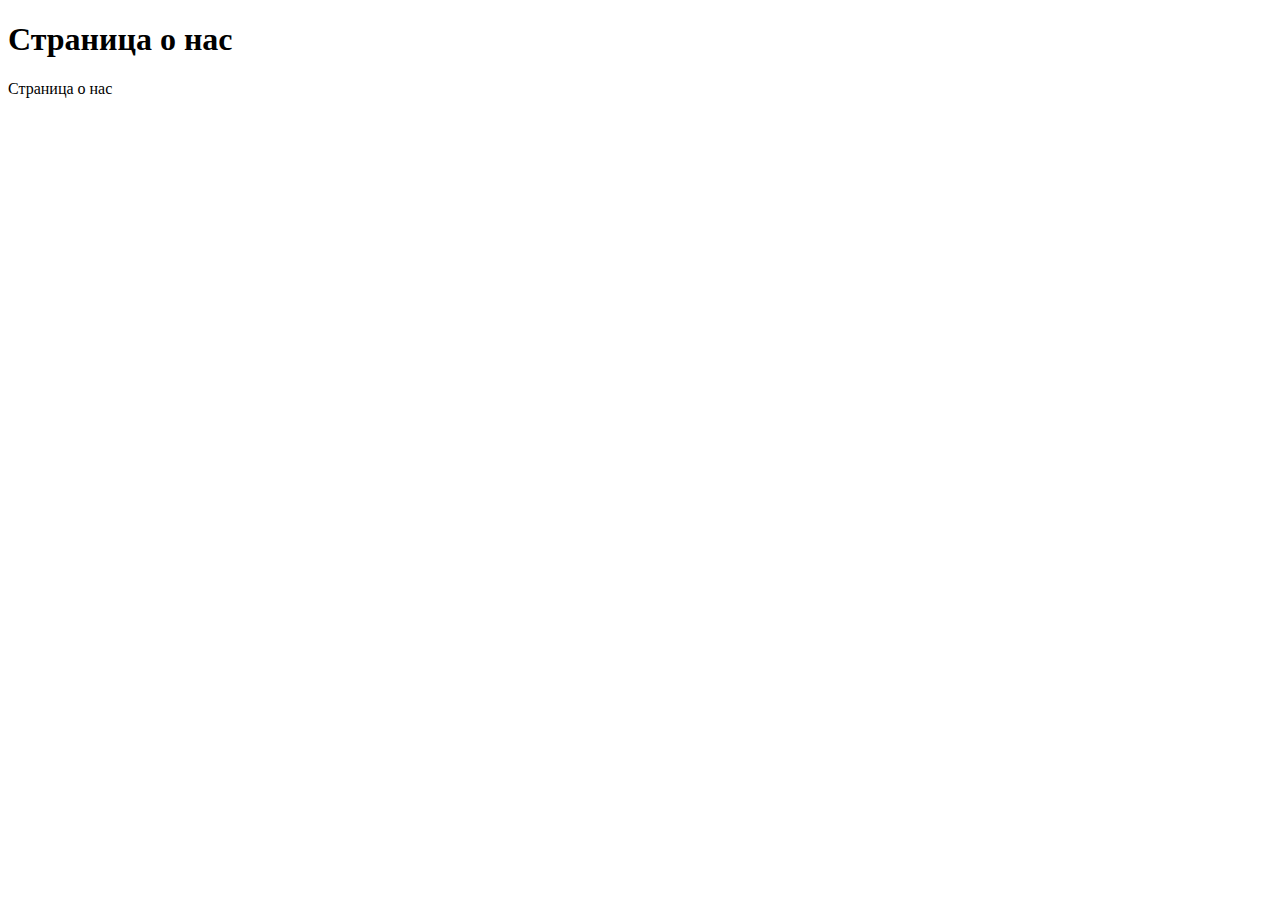
<file: NIR_UD/templates/NIR_UD/about.html>
<!doctype html>
<html lang="ru">
<head>
    <meta charset="UTF-8">
    <meta name="viewport"
          content="width=device-width, user-scalable=no, initial-scale=1.0, maximum-scale=1.0, minimum-scale=1.0">
    <meta http-equiv="X-UA-Compatible" content="ie=edge">
    <title>About</title>
    <link href="https://cdn.jsdelivr.net/npm/bootstrap@5.1.3/dist/css/bootstrap.min.css" rel="stylesheet" integrity="sha384-1BmE4kWBq78iYhFldvKuhfTAU6auU8tT94WrHftjDbrCEXSU1oBoqyl2QvZ6jIW3" crossorigin="anonymous">
</head>
<body>
<h1>Страница о нас</h1>
<p>Страница о нас</p>
</body>
</html>
</file>
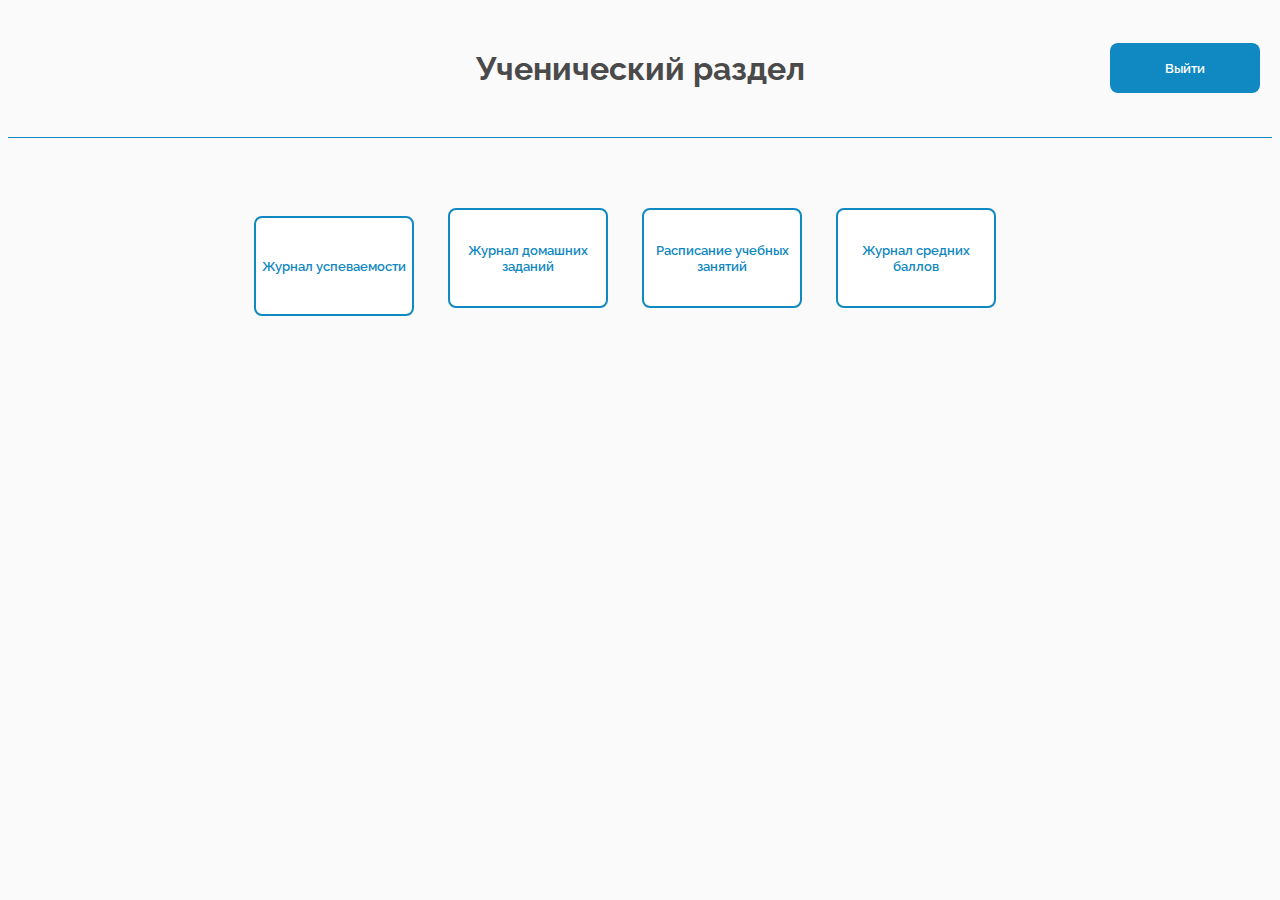
<file: NIR_UD/templates/NIR_UD/students_tables.html>
<!DOCTYPE html>
<html lang="ru">
<head>
    <meta charset="UTF-8">
    <title>Администрируемый раздел</title>
    <link href="../../../src/static/css/admin_tables.css" rel="stylesheet">
    <link rel="preconnect" href="https://fonts.googleapis.com">
    <link rel="preconnect" href="https://fonts.gstatic.com" crossorigin>
    <link href="https://fonts.googleapis.com/css2?family=Raleway:wght@400;600&family=Roboto:wght@300&display=swap" rel="stylesheet">
    <base target="_self">
</head>
<body>

    <div class="parent">
        <div class="head">
        <h1>Ученический раздел</h1>
        </div>
        <hr>
    <div class="container">

    <a href="{% url 'academic_performance' %}"><button class="button">Журнал успеваемости</button></a>
        <a href="Homework.html"><button class="button">Журнал домашних заданий</button></a>
        <a href="Timetable.html"><button class="button">Расписание учебных занятий</button></a>
        <a href="AverageScore.html"><button class="button">Журнал средних баллов</button></a>
    </div>
        <div class="row3">
             <form action="/" target="_self">
        <button class="back">Выйти</button>
             </form>
        </div>
    </div>

</body>
</html>
</file>
<file: src/static/css/admin_tables.css>
body {
    background-color: #FAFAFA;
    font-family: 'Raleway', sans-serif;
}


.head {
    text-align: center;
}

.container {
    margin-right: 10%;
    margin-left: 10%;
    text-align: center;
}

.container button:last-child{
    margin-right: 0px;
}

.row3 {
    margin-left: 10%;
    position:absolute;
    right: 20px;
    top: 43px;
}

h1 {
    font-family: 'Raleway', sans-serif;
    color: #4A4A4A;
    margin-top: 50px;
    margin-bottom: 50px;
}

hr {
    border: none;
    color: #1088C1;
    height: 1px;
    background-color: #1088C1;
    margin: 0;
}

.container button {
    margin-top: 70px;
}


.button {
    -webkit-appearance: none;
    font-family: 'Raleway', sans-serif;
    font-weight: 600;
    background-color: white;
    height: 100px;
    width: 160px;
    color: #1088C1;
    border: 2px solid #1088C1;
    border-radius: 8px;
    outline: none;
    border-image: unset;
}

a {
    margin-right: 30px;
}

button:active, button:focus {
    outline: none;
}

button:hover {
    color: white;
    background-color: #1088C1;
    transition: 0.3s;
    cursor: pointer;
}

.row2 {
    margin-right: 10%;
    margin-left: 10%;
    margin-top: 30px;
    text-align: center;
}

.row2 button:last-child {
    margin-right: 0px;
}

.row4 {
    margin-right: 10%;
    margin-left: 10%;
    margin-top: 30px;
    text-align: center;
}

.row4 a button:last-child {
    margin-right: 0px;
}

.back {
    font-family: 'Raleway', sans-serif;
    width: 150px;
    height: 50px;
    -webkit-appearance: none;
    border-radius: 8px;
    border: none;
    background-color: #1088C1;
    color: white;
    font-weight: 600;
    cursor: pointer;
}

.back:hover {
    background-color: #0A6A97;
    transition: 0.3s;
}
</file>
